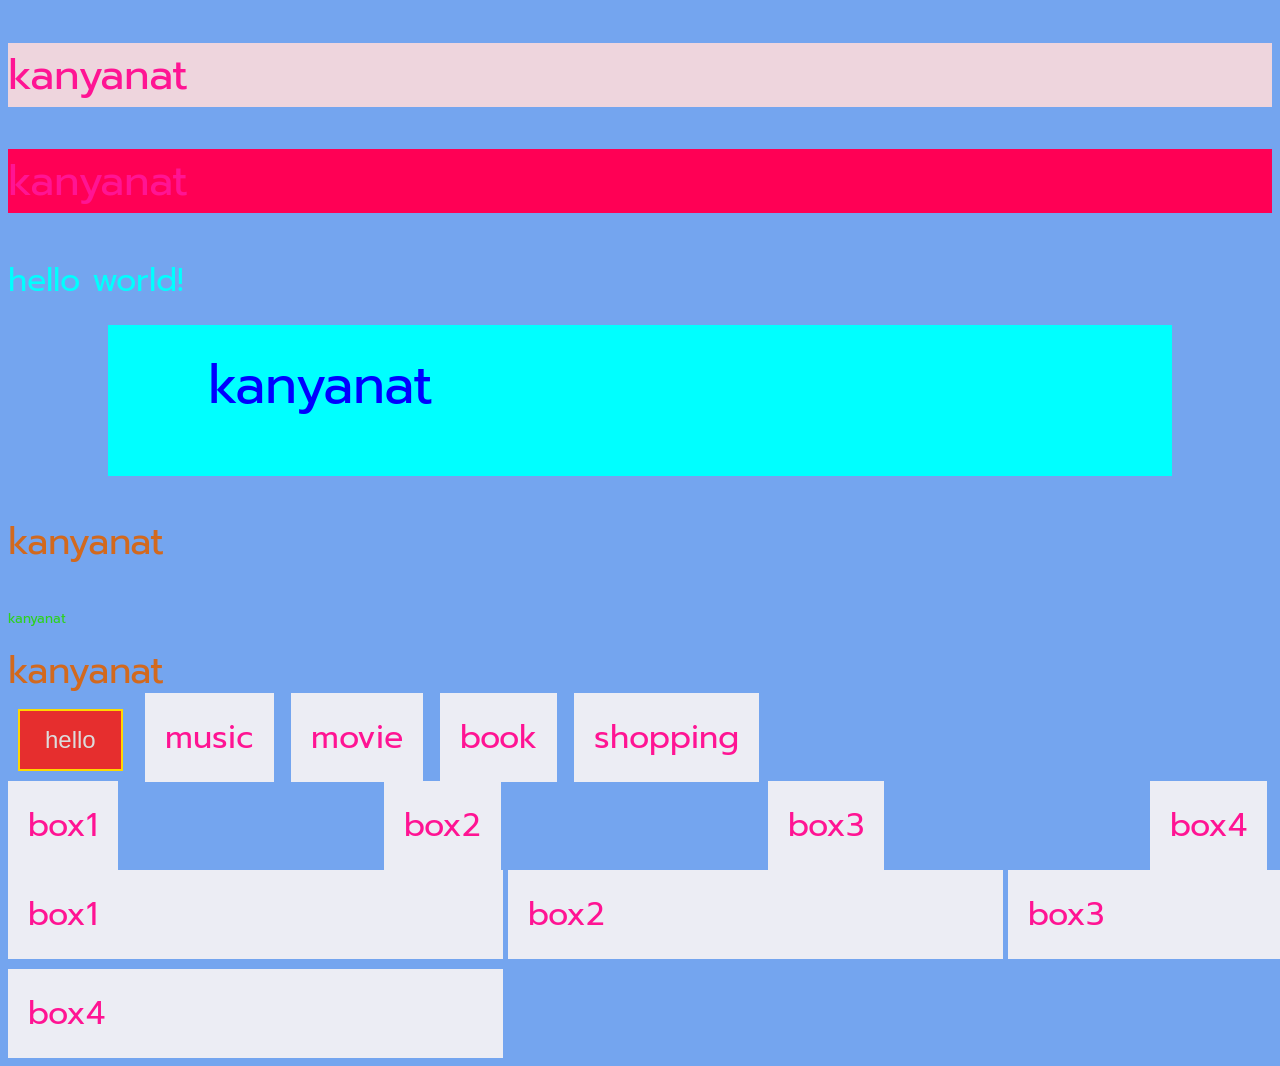
<file: Index.html>
<!DOCTYPE html>
<html lang="en">
<head>
    <meta charset="UTF-8">
    <meta name="viewport" content="width=device-width, initial-scale=1.0">
    <title>kanyanat</title>
    <link rel="stylesheet" href="style.css">
    <style>
        body {
            font-size: 24pt;
            color:aqua
        }
    </style>
</head>
<body style="background-color:rgb(116, 165, 239)">
    <p style="background-color:rgb(238, 213, 221);">kanyanat</p>
    <p style="background-color:rgb(255, 0, 85);">kanyanat</p>
    hello world!
    <p id="name">kanyanat</p>
    <p class="name">kanyanat</p>
    <p class="text">kanyanat</p>
    <div class="name">kanyanat</div>
     <button class="btn">hello</button>

     <span class="inline">music</span>
     <span class="inline">movie</span>
     <span class="inline">book</span>
     <span class="inline">shopping</span>

     <div class="flex-box">

        <div class="box">box1</div>
        <div class="box">box2</div>
        <div class="box">box3</div>
        <div class="box">box4</div>
   
       </div>

    <div class="grid-box">

        <div class="box">box1</div>
        <div class="box">box2</div>
        <div class="box">box3</div>
        <div class="box">box4</div>
   
       </div>

</body>
</html>
</file>
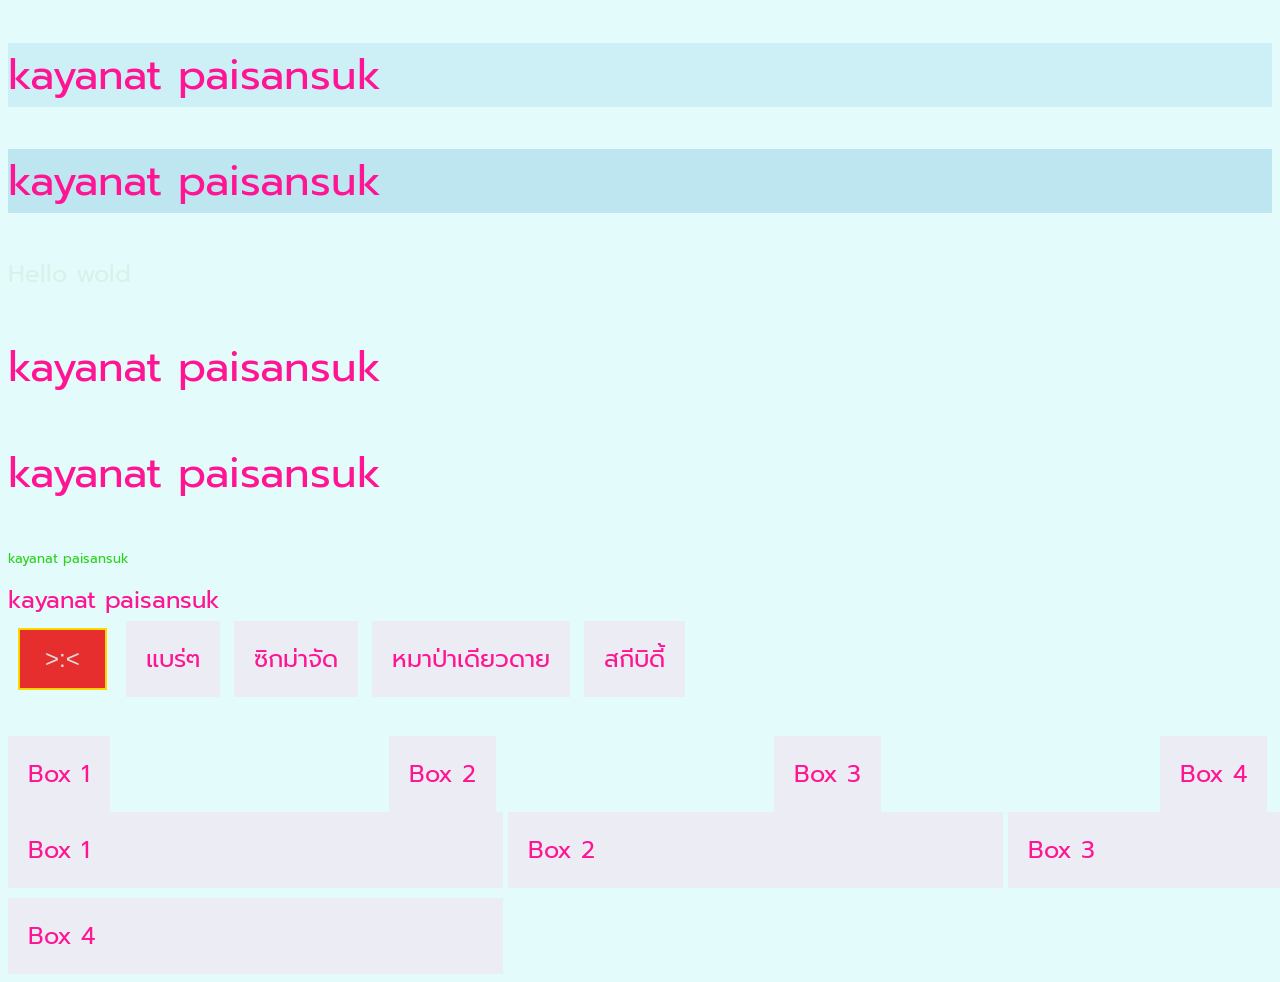
<file: index..html>
<!DOCTYPE html>
<html lang="en">
<head>
    <meta charset="UTF-8">
    <meta name="viewport" content="width=device-width, initial-scale=1.0">
    <title>Document</title>
    <link rel="stylesheet" href="style.css">
<style>
    body {
        font-size: 24px;
        color: rgb(217, 241, 233);
   }
</style>
</head>
<body style="background-color: rgba(227, 251, 252, 0.932);">
     <p style="background-color: rgb(205, 240, 247);">kayanat paisansuk</p>
     <p style="background-color: rgb(190, 230, 241);">kayanat paisansuk</p>
        Hello wold 
     <p id="Name">kayanat paisansuk</p>
     <p class="Name">kayanat paisansuk</p>
     <p class="text">kayanat paisansuk</p>
     <div class="text">kayanat paisansuk</div>
     <button class="btn">>:<</button>
    
     <span class="inline">แบร่ๆ</span>
     <span class="inline">ซิกม่าจัด</span>
     <span class="inline">หมาป่าเดียวดาย</span>
     <span class="inline">สกีบิดี้</span>
     <br><br>
     <div class="flex-box">
     <div class="box">Box 1</div>
     <div class="box">Box 2</div>
     <div class="box">Box 3</div>
     <div class="box">Box 4</div>
     </div>
     <div class="grid-box">
     <div class="box">Box 1</div>
     <div class="box">Box 2</div>
     <div class="box">Box 3</div>
     <div class="box">Box 4</div>
     </div>
</body>
</html>
</file>
<file: style.css>
@import url('https://fonts.googleapis.com/css2?family=Prompt:ital,wght@0,100;0,200;0,300;0,400;0,500;0,600;0,700;0,800;0,900;1,100;1,200;1,300;1,400;1,500;1,600;1,700;1,800;1,900&display=swap');
body{
    font-family:"Prompt",serif;
    font-weight: 400;
    font-style: normal;

}
*{
    color: deeppink;
}
p {
   font-size: 32pt;
}

#name {
    font-size: 40pt;
    color: blue;
    background-color: aqua;
    padding: 20px 20px 50px 100px;
    margin: 20px 100px 20px 100px;
}
.name{
    font-size: 28pt;
    color: chocolate;
}

p.text{
    font-size: 10pt;
    color: rgb(45, 210, 30);  
}

.btn{
    background-color: rgb(230, 46, 46);
    color: gainsboro;
    font-size: 24px;
    padding: 15px 25px 15px 25px;
    margin: 10px;
    border: gold solid 2px;
}
.btn:hover{
    background-color: rgb(46, 230, 163);
    color: rgb(220, 10, 150);
    font-size: 24px;
    padding: 15px 25px 15px 25px;
    margin: 10px;
    border: rgb(21, 0, 255) solid 2px;
}
.btn:active{
    background-color: rgb(230, 46, 46);
    color: rgb(10, 217, 220);
    font-size: 24px;
    padding: 15px 25px 15px 25px;
    margin: 10px;
    border: rgb(255, 187, 0) solid 2px;
}

.inline{
    display: inline;
    background-color: rgb(236, 237, 244);
    padding: 20px;
    margin-right: 5px;
}
.box{
    background-color: rgb(236, 237, 244);
    padding: 20px;
    margin-right: 5px;
}
.flex-box{
    display: flex;
    justify-content: space-between;
}
.srid-box{
    display: grid;
}
.grid-box{
    display: grid;
    grid-template-columns: repeat(3, 500px);
    row-gap: 10px;
}
</file>
